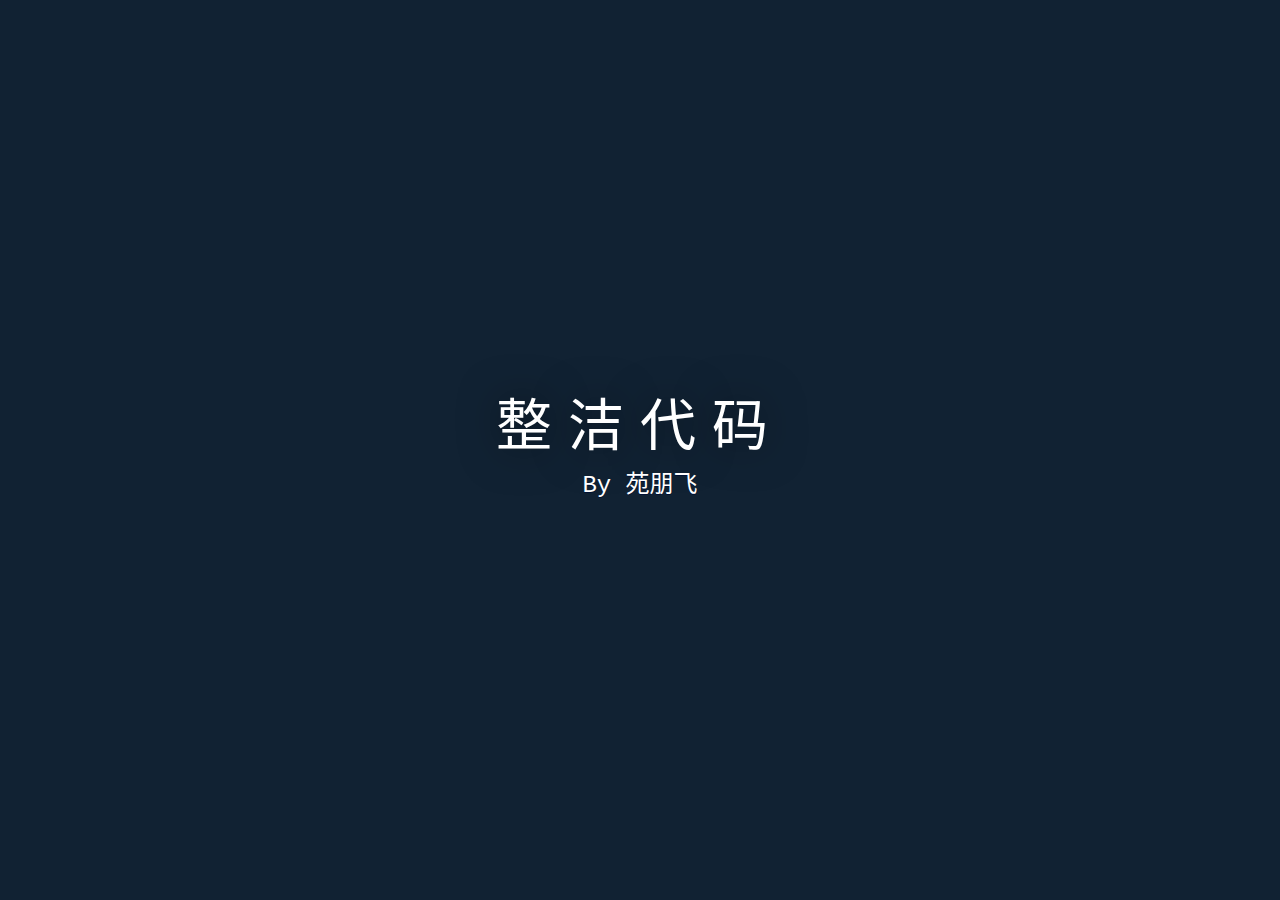
<file: index.html>
<!DOCTYPE html>
<!-- saved from url=(0033)http://172.25.5.226:8080/#slide=1 -->
<html class="ws-ready"><head><meta http-equiv="Content-Type" content="text/html; charset=UTF-8">
    
    <title>整洁代码 - By 苑朋飞</title>
    <link rel="stylesheet" href="./整洁代码 - By 苑朋飞_files/font-awesome.min.css">
    <link rel="stylesheet" href="./整洁代码 - By 苑朋飞_files/prism.min.css">
    <link rel="stylesheet" href="./整洁代码 - By 苑朋飞_files/katex.min.css">
    
        <link rel="stylesheet" href="./整洁代码 - By 苑朋飞_files/prism-solarizedlight.min.css">
    

    

    
<link href="./整洁代码 - By 苑朋飞_files/README.css" rel="stylesheet"><style type="text/css">body.baseline {
                  background: url([data-uri]) left top .8rem/.8rem;
                }</style><script charset="utf-8" src="chrome-extension://jgphnjokjhjlcnnajmfjlacjnjkhleah/js/btype.js"></script><script type="text/javascript" charset="utf-8" src="chrome-extension://jgphnjokjhjlcnnajmfjlacjnjkhleah/js/chrome.js"></script><style type="text/css">/* Copyright 2014-present Evernote Corporation. All rights reserved. */
@keyframes caretBlink {
    from { opacity: 1.0; }
    to { opacity: 0.0; }
}

@keyframes rotateSpinner {
    from {
        transform:rotate(0deg);
    }
    to {
        transform:rotate(360deg);
    }
}

#text-tool-caret {
    animation-name: caretBlink;  
    animation-iteration-count: infinite;  
    animation-timing-function: cubic-bezier(1.0,0,0,1.0);
    animation-duration: 1s; 
}

#en-markup-loading-spinner {
    position: absolute;
    top: calc(50% - 16px);
    left: calc(50% - 16px);
    width: 32px;
    height: 32px;
}

#en-markup-loading-spinner img {
    position: relative;
    top: 0px;
    left: 0px;
    animation-name: rotateSpinner;
    animation-duration: 0.6s;
    animation-iteration-count: infinite;
    animation-timing-function: linear;
}
</style><style type="text/css">/* Copyright 2014-present Evernote Corporation. All rights reserved. */
.skitchToastBoxContainer {
    position: absolute;
    width: 100%;
    text-align: center;
    top: 30px;
    -webkit-user-select: none;
    -moz-user-select: none;
    pointer-events: none;
}

.skitchToastBox {
    width: 200px;
    height: 16px;
    padding: 12px;
    background-color: rgba(47, 55, 61, 0.95);
    border-radius: 4px;
    color: white;
    cursor: default;
    font-size: 10pt;
    text-shadow: 1px 1px 2px rgba(0, 0, 0, 0.32);
    font-family: 'Soleil', Helvetica, Arial, sans-serif;
    border: 2px rgba(255, 255, 255, 0.38) solid;
}

.lang-zh-cn .skitchToastBox {
    font-family: '微软雅黑', 'Microsoft YaHei', SimSun,
        '&#x30E1;&#x30A4;&#x30EA;&#x30AA;', Meiryo, 'MS PGothic', 'Soleil',
        Helvetica, Arial, sans-serif;
}

.lang-ja-jp .skitchToastBox {
    font-family: '&#x30E1;&#x30A4;&#x30EA;&#x30AA;', Meiryo, 'MS PGothic',
        '微软雅黑', 'Microsoft YaHei', SimSun, 'Soleil', Helvetica, Arial,
        sans-serif;
}

.skitchToast {
    padding-left: 20px;
    padding-right: 20px;
    display: inline-block;
    height: 10px;
    color: #f1f5f8;
    text-align: center;
}

.skitchVisible {
    /* Don't remove this class it's a hack used by the Evernote Clipper */
}
</style><style type="text/css">/* Copyright 2014-present Evernote Corporation. All rights reserved. */

@font-face {
	font-family: 'Soleil';
	src: url([data-uri]);
	font-weight: normal;
	font-style: normal;
}
</style><style type="text/css">/* Copyright 2019-present Evernote Corporation. All rights reserved. */

#en-markup-disabled {
    position: fixed;
    z-index: 9999;
    width: 100%;
    height: 100%;
    top: 0px;
    left: 0px;
    cursor: default;
    -webkit-user-select: none;
}

#en-markup-alert-container {
    position: absolute;
    z-index: 9999;
    width: 450px;
    left: calc(50% - 225px);
    top: calc(50% - 85px);
    background-color: white;
    box-shadow: 0 2px 7px 1px rgba(0,0,0,0.35);
    -webkit-user-select: none;
}

#en-markup-alert-container .cell-1 {
    position: relative;
    height: 110px;
    width: 105px;
    float: left;
    text-align: center;
    background-image: url([data-uri]);
    background-position: 65% 50%;
    background-repeat: no-repeat;
}

#en-markup-alert-container .cell-2 {
    position: relative;
    float: left;
    width: 345px;
    margin-top: 29px;
    margin-bottom: 20px;
}

#en-markup-alert-container .cell-2 .cell-2-title {
    margin-bottom: 5px;
    padding-right: 30px;
    font-size: 12pt;
    font-family: Tahoma, Arial;
}

#en-markup-alert-container .cell-2 .cell-2-message {
    padding-right: 30px;
    font-size: 9.5pt;
    font-family: Tahoma, Arial;
}

#en-markup-alert-container .cell-3 {
    position: relative;
    width: 450px;
    height: 60px;
    float: left;
    background-color: rgb(240,240,240);
}

#en-markup-alert-container .cell-3 button {
    position: absolute;
    top: 12px;
    right: 15px;
    width: 110px;
    height: 36px;
}

#en-markup-alert-container .cell-3 button.alt-button {
    position: absolute;
    top: 12px;
    right: 140px;
    width: 110px;
    height: 36px;
}
</style></head>
<body>
<div>
    <article id="webslides"><section slide="" class="slide bg-black-blue aligncenter current" image="https://source.unsplash.com/C1HhAQrbykQ/" id="section-1" style=""><span class="background" style="background-image:url(&#39;https://source.unsplash.com/C1HhAQrbykQ/&#39;)"></span>
<div class="wrap" wrap="true">
<h1 class="text-landing text-shadow">整洁代码 </h1>
<p class="text-intro">By 苑朋飞 </p>

</div>
</section><section slide="" class="slide bg-blue aligncenter" id="section-2" style="display: none;">
<div class="wrap" wrap="true">
<h2>引言</h2>
<hr>

</div>
</section><section slide="" class="slide bg-blue aligncenter" id="section-3" style="display: none;">
<div class="wrap" wrap="true">
<p><img src="./整洁代码 - By 苑朋飞_files/wtf.png" alt=""></p>

</div>
</section><section slide="" class="slide bg-blue aligncenter" id="section-4" style="display: none;">
<div class="wrap" wrap="true">
<p><img src="./整洁代码 - By 苑朋飞_files/ProgramerCreateValues.png" alt=""></p>

</div>
</section><section slide="" class="slide bg-blue aligncenter" id="section-5" style="display: none;">
<div class="wrap" wrap="true">
<h2 class="text-landing text-shadow">为什么分享这个主题 </h2>
<hr>

</div>
</section><section slide="" class="slide bg-blue aligncenter" id="section-6" style="display: none;">
<div class="wrap" wrap="true">
<ul class="build">
<li class="lightSpeedIn tobuild"><strong>老生常谈 却很难做到</strong> </li>
<li class="lightSpeedIn tobuild"><strong>众说纷纭 无统一标准</strong> </li>
<li class="lightSpeedIn tobuild"><strong>自以为是 另类别致</strong> </li>
</ul>

</div>
</section><section slide="" class="slide bg-blue aligncenter" id="section-7" style="display: none;">
<div class="wrap" wrap="true">
<h2 class="text-landing text-shadow">非整洁 Vs 整洁  </h2>
<hr>

</div>
</section><section slide="" class="slide bg-blue aligncenter" id="section-8" style="display: none;">
<div class="wrap" wrap="true">
<h3>非整洁代码</h3>
<ul class="build">
<li class="lightSpeedIn tobuild">乱（组织乱，职责乱，名称乱起）</li>
<li class="lightSpeedIn tobuild">逻辑不清晰（if-else 嵌套太多）</li>
<li class="lightSpeedIn tobuild">绕弯子（简单的事写的很复杂）</li>
<li class="lightSpeedIn tobuild">看不懂（只有写的人能理解）</li>
<li class="lightSpeedIn tobuild">难修改（耦合严重，各种写死）</li>
</ul>
<div>
</div>

</div>
</section><section slide="" class="slide bg-blue aligncenter" id="section-9" style="display: none;">
<div class="wrap" wrap="true">
<h3>整洁代码</h3>
<ul class="build">
<li class="lightSpeedIn tobuild">清晰（是什么，做了什么，一眼看得出来）</li>
<li class="lightSpeedIn tobuild">简单（职责少，代码少，逻辑少）</li>
<li class="lightSpeedIn tobuild">干净（没有冗余的逻辑）</li>
<li class="lightSpeedIn tobuild">好拓展（依赖的比较少，修改不会影响很多）</li>
</ul>

</div>
</section><section slide="" class="slide bg-blue aligncenter" id="section-10" style="display: none;">
<div class="wrap" wrap="true">
<h2>如何写整洁代码</h2>
<hr>

</div>
</section><section slide="" class="slide bg-blue aligncenter" id="section-11" style="display: none;">
<div class="wrap" wrap="true">
<h3>涵盖的方面</h3>
<ul class="build">
<li class="lightSpeedIn tobuild">命名 </li>
<li class="lightSpeedIn tobuild">注释 </li>
<li class="lightSpeedIn tobuild">函数（封装）</li>
<li class="lightSpeedIn tobuild">参数 </li>
<li class="lightSpeedIn tobuild">排版 </li>
</ul>

</div>
</section><section slide="" class="slide bg-blue aligncenter" id="section-12" style="display: none;">
<div class="wrap" wrap="true">
<h3>思想上 &amp;&amp; 行为上</h3>
<hr>

</div>
</section><section slide="" class="slide bg-blue aligncenter" id="section-13" style="display: none;">
<div class="wrap" wrap="true">
<h4 class="lightSpeedIn">思想上 </h4>
<ul class="build">
<li class="lightSpeedIn tobuild">自我要求 </li>
<li class="lightSpeedIn tobuild">养成习惯 </li>
</ul>

</div>
</section><section slide="" class="slide bg-blue aligncenter" id="section-14" style="display: none;">
<div class="wrap" wrap="true">
<h4 class="lightSpeedIn">行为上 </h4>
<ul class="build">
<li class="lightSpeedIn tobuild">定期自我 review + refactor </li>
<li class="lightSpeedIn tobuild">code review + refactor </li>
</ul>

</div>
</section><section slide="" class="slide bg-blue aligncenter" id="section-15" style="display: none;">
<div class="wrap" wrap="true">
<h2>针对 React</h2>
<hr>

</div>
</section><section slide="" class="slide bg-blue aligncenter" id="section-16" style="display: none;">
<div class="wrap" wrap="true">
<h3>组件的封装</h3>
<ul class="build">
<li class="lightSpeedIn tobuild">按模块 </li>
<li class="lightSpeedIn tobuild">粒度适中 </li>
<li class="lightSpeedIn tobuild">高内聚 </li>
<li class="lightSpeedIn tobuild">低耦合 </li>
<li class="lightSpeedIn tobuild">可复用 </li>
</ul>

</div>
</section><section slide="" class="slide bg-blue aligncenter" id="section-17" style="display: none;">
<div class="wrap" wrap="true">
<h3>业务逻辑处理</h3>
<ul class="build">
<li class="lightSpeedIn tobuild">依赖清晰 </li>
<li class="lightSpeedIn tobuild">函数封装细节 </li>
<li class="lightSpeedIn tobuild">error 及边界情况处理 </li>
</ul>

</div>
</section><section slide="" class="slide bg-blue aligncenter" id="section-18" style="display: none;">
<div class="wrap" wrap="true">
<h2>书籍推荐</h2>
<hr>

</div>
</section><section slide="" class="slide aligncenter bg-blue" id="section-19" style="display: none;">
<div class="wrap" wrap="true">
<ul class="flexblock gallery">
<li>
<a>
<figure><img src="./整洁代码 - By 苑朋飞_files/172433t3crc2ukrffekl2r.jpg" alt=""><figcaption>
<h2>代码整洁之道</h2>
<p>Robert C. Martin</p>
</figcaption>
</figure>
</a>
</li>
<li>
<a>
<figure><img src="./整洁代码 - By 苑朋飞_files/1572413997214.jpeg" alt=""><figcaption>
<h2>重构</h2>
<p>Martin Fowler</p>
</figcaption>
</figure>
</a>
</li>
<li>
<a>
<figure><img src="./整洁代码 - By 苑朋飞_files/cover.jpg" alt=""><figcaption>
<h2>编写可读代码的艺术</h2>
<p>Dustin Boswell</p>
</figcaption>
</figure>
</a>
</li>
<li>
<a>
<figure><img src="./整洁代码 - By 苑朋飞_files/1-1601100JA3127.jpg" alt=""><figcaption>
<h2>Javascript设计模式开发实践</h2>
<p>曾探</p>
</figcaption>
</figure>
</a>
</li>
</ul>

</div>
</section><section slide="" class="slide bg-blue aligncenter" id="section-20" style="display: none;">
<div class="wrap" wrap="true">
<h2>链接分享</h2>
<hr>
<p><a href="https://github.com/ryanmcdermott/clean-code-javascript" target="_blank">clean-code-javascript</a></p>

</div>
</section><section slide="" class="slide bg-blue aligncenter" id="section-21" style="display: none;">
<div class="wrap" wrap="true">
<h1>Thanks</h1>

</div>
</section><div id="navigation"><a id="next" href="http://172.25.5.226:8080/#" title="Arrow Keys">→</a><a id="previous" href="http://172.25.5.226:8080/#" title="Arrow Keys">←</a><span id="counter"><a href="http://172.25.5.226:8080/#" title="View all slides">1 / 21</a></span></div></article><article id="webslides-zoomed" class="disabled"><div class="wrap"><div class="grid"><div class="column"><div class="wrap-zoom" id="zoomed-section-1"><section slide="" class="slide bg-black-blue aligncenter" image="https://source.unsplash.com/C1HhAQrbykQ/" id="section-1" style="display: none;"><span class="background" style="background-image:url(&#39;https://source.unsplash.com/C1HhAQrbykQ/&#39;)"></span>
<div class="wrap" wrap="true">
<h1 class="text-landing text-shadow">整洁代码 </h1>
<p class="text-intro">By 苑朋飞 </p>

</div>
</section><div class="zoom-layer"></div></div><p class="text-slide-number">1</p></div><div class="column"><div class="wrap-zoom" id="zoomed-section-2"><section slide="" class="slide bg-blue aligncenter" id="section-2" style="display: none;">
<div class="wrap" wrap="true">
<h2>引言</h2>
<hr>

</div>
</section><div class="zoom-layer"></div></div><p class="text-slide-number">2</p></div><div class="column"><div class="wrap-zoom" id="zoomed-section-3"><section slide="" class="slide bg-blue aligncenter" id="section-3" style="display: none;">
<div class="wrap" wrap="true">
<p><img src="./整洁代码 - By 苑朋飞_files/wtf.png" alt=""></p>

</div>
</section><div class="zoom-layer"></div></div><p class="text-slide-number">3</p></div><div class="column"><div class="wrap-zoom" id="zoomed-section-4"><section slide="" class="slide bg-blue aligncenter" id="section-4" style="display: none;">
<div class="wrap" wrap="true">
<p><img src="./整洁代码 - By 苑朋飞_files/ProgramerCreateValues.png" alt=""></p>

</div>
</section><div class="zoom-layer"></div></div><p class="text-slide-number">4</p></div><div class="column"><div class="wrap-zoom" id="zoomed-section-5"><section slide="" class="slide bg-blue aligncenter" id="section-5" style="display: none;">
<div class="wrap" wrap="true">
<h2 class="text-landing text-shadow">为什么分享这个主题 </h2>
<hr>

</div>
</section><div class="zoom-layer"></div></div><p class="text-slide-number">5</p></div><div class="column"><div class="wrap-zoom" id="zoomed-section-6"><section slide="" class="slide bg-blue aligncenter" id="section-6" style="display: none;">
<div class="wrap" wrap="true">
<ul class="build">
<li class="lightSpeedIn tobuild"><strong>老生常谈 却很难做到</strong> </li>
<li class="lightSpeedIn tobuild"><strong>众说纷纭 无统一标准</strong> </li>
<li class="lightSpeedIn tobuild"><strong>自以为是 另类别致</strong> </li>
</ul>

</div>
</section><div class="zoom-layer"></div></div><p class="text-slide-number">6</p></div><div class="column"><div class="wrap-zoom" id="zoomed-section-7"><section slide="" class="slide bg-blue aligncenter" id="section-7" style="display: none;">
<div class="wrap" wrap="true">
<h2 class="text-landing text-shadow">非整洁 Vs 整洁  </h2>
<hr>

</div>
</section><div class="zoom-layer"></div></div><p class="text-slide-number">7</p></div><div class="column"><div class="wrap-zoom" id="zoomed-section-8"><section slide="" class="slide bg-blue aligncenter" id="section-8" style="display: none;">
<div class="wrap" wrap="true">
<h3>非整洁代码</h3>
<ul class="build">
<li class="lightSpeedIn tobuild">乱（组织乱，职责乱，名称乱起）</li>
<li class="lightSpeedIn tobuild">逻辑不清晰（if-else 嵌套太多）</li>
<li class="lightSpeedIn tobuild">绕弯子（简单的事写的很复杂）</li>
<li class="lightSpeedIn tobuild">看不懂（只有写的人能理解）</li>
<li class="lightSpeedIn tobuild">难修改（耦合严重，各种写死）</li>
</ul>
<div>
</div>

</div>
</section><div class="zoom-layer"></div></div><p class="text-slide-number">8</p></div><div class="column"><div class="wrap-zoom" id="zoomed-section-9"><section slide="" class="slide bg-blue aligncenter" id="section-9" style="display: none;">
<div class="wrap" wrap="true">
<h3>整洁代码</h3>
<ul class="build">
<li class="lightSpeedIn tobuild">清晰（是什么，做了什么，一眼看得出来）</li>
<li class="lightSpeedIn tobuild">简单（职责少，代码少，逻辑少）</li>
<li class="lightSpeedIn tobuild">干净（没有冗余的逻辑）</li>
<li class="lightSpeedIn tobuild">好拓展（依赖的比较少，修改不会影响很多）</li>
</ul>

</div>
</section><div class="zoom-layer"></div></div><p class="text-slide-number">9</p></div><div class="column"><div class="wrap-zoom" id="zoomed-section-10"><section slide="" class="slide bg-blue aligncenter" id="section-10" style="display: none;">
<div class="wrap" wrap="true">
<h2>如何写整洁代码</h2>
<hr>

</div>
</section><div class="zoom-layer"></div></div><p class="text-slide-number">10</p></div><div class="column"><div class="wrap-zoom" id="zoomed-section-11"><section slide="" class="slide bg-blue aligncenter" id="section-11" style="display: none;">
<div class="wrap" wrap="true">
<h3>涵盖的方面</h3>
<ul class="build">
<li class="lightSpeedIn tobuild">命名 </li>
<li class="lightSpeedIn tobuild">注释 </li>
<li class="lightSpeedIn tobuild">函数（封装）</li>
<li class="lightSpeedIn tobuild">参数 </li>
<li class="lightSpeedIn tobuild">排版 </li>
</ul>

</div>
</section><div class="zoom-layer"></div></div><p class="text-slide-number">11</p></div><div class="column"><div class="wrap-zoom" id="zoomed-section-12"><section slide="" class="slide bg-blue aligncenter" id="section-12" style="display: none;">
<div class="wrap" wrap="true">
<h3>思想上 &amp;&amp; 行为上</h3>
<hr>

</div>
</section><div class="zoom-layer"></div></div><p class="text-slide-number">12</p></div><div class="column"><div class="wrap-zoom" id="zoomed-section-13"><section slide="" class="slide bg-blue aligncenter" id="section-13" style="display: none;">
<div class="wrap" wrap="true">
<h4 class="lightSpeedIn">思想上 </h4>
<ul class="build">
<li class="lightSpeedIn tobuild">自我要求 </li>
<li class="lightSpeedIn tobuild">养成习惯 </li>
</ul>

</div>
</section><div class="zoom-layer"></div></div><p class="text-slide-number">13</p></div><div class="column"><div class="wrap-zoom" id="zoomed-section-14"><section slide="" class="slide bg-blue aligncenter" id="section-14" style="display: none;">
<div class="wrap" wrap="true">
<h4 class="lightSpeedIn">行为上 </h4>
<ul class="build">
<li class="lightSpeedIn tobuild">定期自我 review + refactor </li>
<li class="lightSpeedIn tobuild">code review + refactor </li>
</ul>

</div>
</section><div class="zoom-layer"></div></div><p class="text-slide-number">14</p></div><div class="column"><div class="wrap-zoom" id="zoomed-section-15"><section slide="" class="slide bg-blue aligncenter" id="section-15" style="display: none;">
<div class="wrap" wrap="true">
<h2>针对 React</h2>
<hr>

</div>
</section><div class="zoom-layer"></div></div><p class="text-slide-number">15</p></div><div class="column"><div class="wrap-zoom" id="zoomed-section-16"><section slide="" class="slide bg-blue aligncenter" id="section-16" style="display: none;">
<div class="wrap" wrap="true">
<h3>组件的封装</h3>
<ul class="build">
<li class="lightSpeedIn tobuild">按模块 </li>
<li class="lightSpeedIn tobuild">粒度适中 </li>
<li class="lightSpeedIn tobuild">高内聚 </li>
<li class="lightSpeedIn tobuild">低耦合 </li>
<li class="lightSpeedIn tobuild">可复用 </li>
</ul>

</div>
</section><div class="zoom-layer"></div></div><p class="text-slide-number">16</p></div><div class="column"><div class="wrap-zoom" id="zoomed-section-17"><section slide="" class="slide bg-blue aligncenter" id="section-17" style="display: none;">
<div class="wrap" wrap="true">
<h3>业务逻辑处理</h3>
<ul class="build">
<li class="lightSpeedIn tobuild">依赖清晰 </li>
<li class="lightSpeedIn tobuild">函数封装细节 </li>
<li class="lightSpeedIn tobuild">error 及边界情况处理 </li>
</ul>

</div>
</section><div class="zoom-layer"></div></div><p class="text-slide-number">17</p></div><div class="column"><div class="wrap-zoom" id="zoomed-section-18"><section slide="" class="slide bg-blue aligncenter" id="section-18" style="display: none;">
<div class="wrap" wrap="true">
<h2>书籍推荐</h2>
<hr>

</div>
</section><div class="zoom-layer"></div></div><p class="text-slide-number">18</p></div><div class="column"><div class="wrap-zoom" id="zoomed-section-19"><section slide="" class="slide aligncenter bg-blue" id="section-19" style="display: none;">
<div class="wrap" wrap="true">
<ul class="flexblock gallery">
<li>
<a>
<figure><img src="./整洁代码 - By 苑朋飞_files/172433t3crc2ukrffekl2r.jpg" alt=""><figcaption>
<h2>代码整洁之道</h2>
<p>Robert C. Martin</p>
</figcaption>
</figure>
</a>
</li>
<li>
<a>
<figure><img src="./整洁代码 - By 苑朋飞_files/1572413997214.jpeg" alt=""><figcaption>
<h2>重构</h2>
<p>Martin Fowler</p>
</figcaption>
</figure>
</a>
</li>
<li>
<a>
<figure><img src="./整洁代码 - By 苑朋飞_files/cover.jpg" alt=""><figcaption>
<h2>编写可读代码的艺术</h2>
<p>Dustin Boswell</p>
</figcaption>
</figure>
</a>
</li>
<li>
<a>
<figure><img src="./整洁代码 - By 苑朋飞_files/1-1601100JA3127.jpg" alt=""><figcaption>
<h2>Javascript设计模式开发实践</h2>
<p>曾探</p>
</figcaption>
</figure>
</a>
</li>
</ul>

</div>
</section><div class="zoom-layer"></div></div><p class="text-slide-number">19</p></div><div class="column"><div class="wrap-zoom" id="zoomed-section-20"><section slide="" class="slide bg-blue aligncenter" id="section-20" style="display: none;">
<div class="wrap" wrap="true">
<h2>链接分享</h2>
<hr>
<p><a href="https://github.com/ryanmcdermott/clean-code-javascript" target="_blank">clean-code-javascript</a></p>

</div>
</section><div class="zoom-layer"></div></div><p class="text-slide-number">20</p></div><div class="column"><div class="wrap-zoom" id="zoomed-section-21"><section slide="" class="slide bg-blue aligncenter" id="section-21" style="display: none;">
<div class="wrap" wrap="true">
<h1>Thanks</h1>

</div>
</section><div class="zoom-layer"></div></div><p class="text-slide-number">21</p></div></div></div></article>
</div>





<script>

    window.pluginsOptions = {}



    window.webslidesOptions = {}


document.addEventListener('DOMContentLoaded', () => {
    let isPrintMode = false;
    if(~location.search.indexOf('print-pdf')){
        isPrintMode = true;
        WebSlides.registerPlugin('scroll', function(){});
    }
    const wsOptions = {
        loop: false
    };
    if(window.webslidesOptions){
        for (let i in webslidesOptions){
            if(webslidesOptions.hasOwnProperty(i)){
                wsOptions[i] = webslidesOptions[i];
            }
        }
    }
    const ws = new WebSlides(wsOptions)

    window.wsInstance = ws;
    if(isPrintMode){
        ws.slides.forEach(s=>s.show())
    }
}, false)
</script>
<script src="./整洁代码 - By 苑朋飞_files/README.js"></script>

</body></html>
</file>
